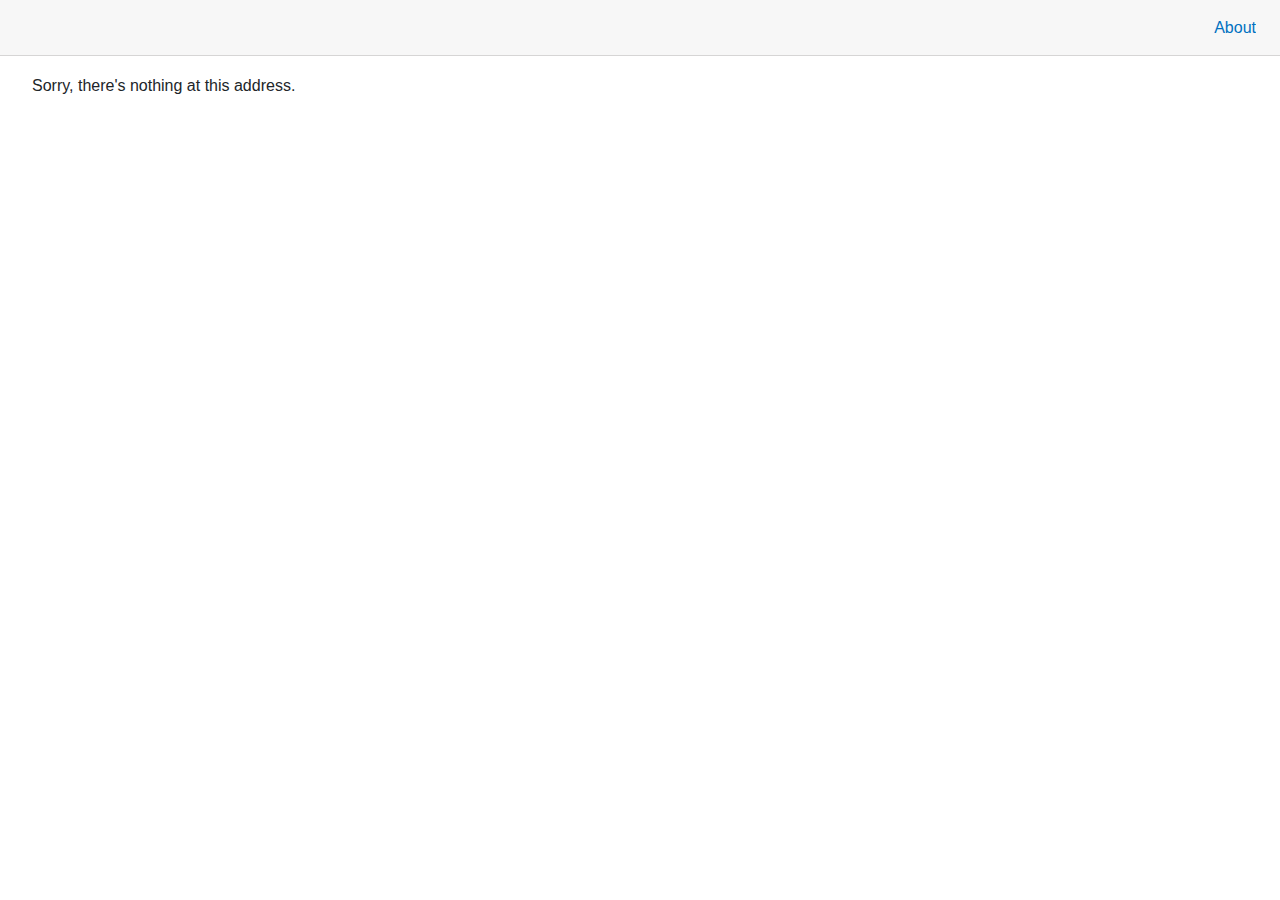
<file: Client/wwwroot/index.html>
<!DOCTYPE html>
<html lang="en">

<head>
    <meta charset="utf-8" />
    <meta name="viewport" content="width=device-width, initial-scale=1.0, maximum-scale=1.0, user-scalable=no" />
    <title>Sz.Timeline</title>
    <base href="/" />
    <link href="css/bootstrap/bootstrap.min.css" rel="stylesheet" />
    <link href="css/app.css" rel="stylesheet" />
    <link href="Sz.Timeline.Client.styles.css" rel="stylesheet" />
</head>

<body>
    <div id="app">Loading...</div>

    <div id="blazor-error-ui">
        An unhandled error has occurred.
        <a href="" class="reload">Reload</a>
        <a class="dismiss">🗙</a>
    </div>
    <script src="_framework/blazor.webassembly.js"></script>
</body>

</html>
</file>
<file: Client/wwwroot/css/app.css>
﻿@import url('open-iconic/font/css/open-iconic-bootstrap.min.css');

html, body {
    font-family: 'Helvetica Neue', Helvetica, Arial, sans-serif;
    margin: 0;
}

h1:focus {
    outline: none;
}

a, .btn-link {
    color: #0071c1;
}

.btn-primary {
    color: #fff;
    background-color: #1b6ec2;
    border-color: #1861ac;
}

.content {
    padding-top: 1.1rem;
}

.valid.modified:not([type=checkbox]) {
    outline: 1px solid #26b050;
}

.invalid {
    outline: 1px solid red;
}

.validation-message {
    color: red;
}

#blazor-error-ui {
    background: lightyellow;
    bottom: 0;
    box-shadow: 0 -1px 2px rgba(0, 0, 0, 0.2);
    display: none;
    left: 0;
    padding: 0.6rem 1.25rem 0.7rem 1.25rem;
    position: fixed;
    width: 100%;
    z-index: 1000;
}

    #blazor-error-ui .dismiss {
        cursor: pointer;
        position: absolute;
        right: 0.75rem;
        top: 0.5rem;
    }

.blazor-error-boundary {
    background: url([data-uri]) no-repeat 1rem/1.8rem, #b32121;
    padding: 1rem 1rem 1rem 3.7rem;
    color: white;
}

    .blazor-error-boundary::after {
        content: "An error has occurred."
    }


.full-height-box {
    background-color: antiquewhite;
    display: flex;
    flex-flow: column;
    height: calc(100vh - 75px);
    padding: 10px;
}

.main-content {
    flex: 1 1 auto;
    display: flex;
    background-color: azure;
    height: 100%;

}

    .main-content > * {
        width: 50%;
    }

.timeline-pane {
    display: flex;
    border: 1px solid black;
    padding: 1em;
    width: 70%;
}

.source-pane {
    width: 30%;
}


.timeline-strip {
    flex: 0 1 auto;
    position: relative;
    display: flex;
    flex-direction: column;
}

    .timeline-strip.axis-labels-pane {
        width: 50px;
        margin-block: -.5em;
    }

    .timeline-strip.vertical-timeline {
        width: 30px;
    }

    .timeline-strip.event-labels-pane {
        width: 150px;
    }

    .timeline-strip.lines-pane {
        width: 50px;
      //  background-color: cornsilk;
    }

.connecting-line {
    width: 100%;
    color: black;
    background: linear-gradient(to top right, rgba(0,0,0,0) 0%, rgba(0,0,0,0) calc(50% - 0.8px), rgba(0,0,0,1) 50%, rgba(0,0,0,0) calc(50% + 0.8px), rgba(0,0,0,0) 100%);
}

.hash-mark {
    border-top: 1px solid black;
    width: 18px;
}



.timeline-strip.event-labels-pane {
    width: 150px;
}

.timeline-middle {
    position: relative;
    height: 100%;
    flex-grow: 1;
    padding-left: 2px;
}

.event-region {
    border-left: 4px solid black;
}


.timeline-marker {
    position: absolute;
    white-space: nowrap;
    margin-left: -2px;
}

    .timeline-marker.year, .end-year {
        width: 40px;
        text-align: right;
    }

.items-list {
    margin-left: 10px;
    flex: 3 3 auto;
}
</file>
